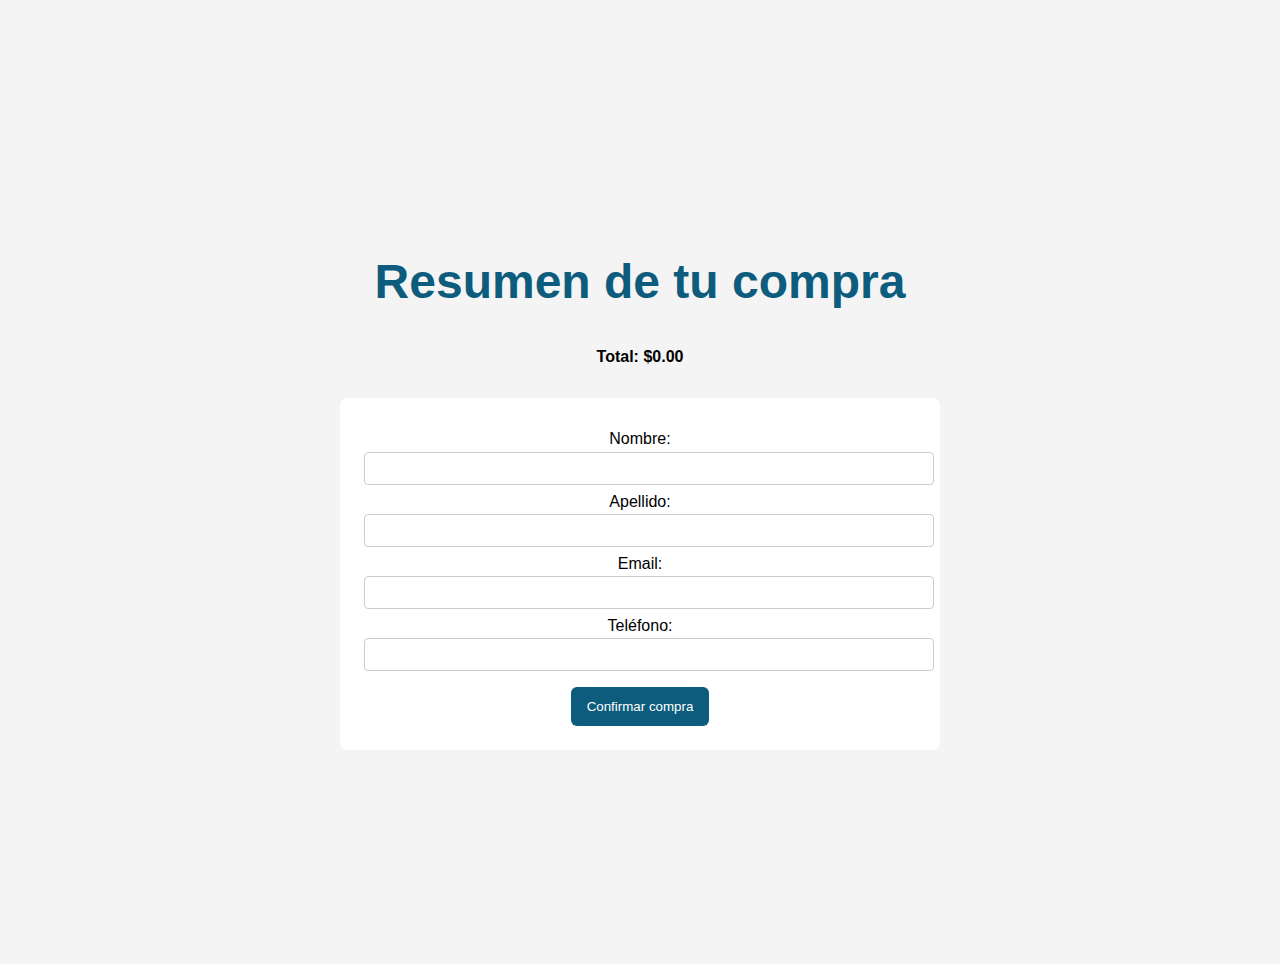
<file: resumen.html>
<!DOCTYPE html>
<html lang="es">
<head>
  <meta charset="UTF-8">
  <title>Órden de Compra</title>
  <style>
    body {
      font-family: Arial, sans-serif;
      padding: 2rem;
      background: #f4f4f4;
      display: flex;
      justify-content: center;
      align-items: center;
      min-height: 100vh;
      margin: 0;
    }

    .contenedor {
      text-align: center;
      max-width: 600px;
      width: 100%;
    }

    h2 {
      color: #0d5c7d;
      font-size: 3rem;
    }

    ul {
      list-style: none;
      padding: 0;
    }

    li {
      margin-bottom: 0.5rem;
    }

    .total {
      font-weight: bold;
      margin-top: 1rem;
    }

    form {
      margin-top: 2rem;
      background: white;
      padding: 1.5rem;
      border-radius: 8px;
    }

    label {
      display: block;
      margin: 0.5rem 0 0.2rem;
    }

    input {
      width: 100%;
      padding: 0.5rem;
      border-radius: 4px;
      border: 1px solid #ccc;
    }

    button {
      background-color: #0d5c7d;
      color: white;
      border: none;
      padding: 0.75rem 1rem;
      border-radius: 6px;
      margin-top: 1rem;
      cursor: pointer;
    }

    button:hover {
      background-color: #09425e;
    }
  </style>
</head>
<body>
  <div class="contenedor">
    <h2>Resumen de tu compra</h2>
    <ul id="resumen-compra"></ul>
    <p class="total">Total: $<span id="total-compra">0</span></p>

    <form action=""https://formspree.io/f/xnnzqdrk" method="POST">
      <input type="hidden" name="detalle_compra" id="detalle-compra">
      <input type="hidden" name="total" id="total-hidden">
      
      <label for="nombre">Nombre:</label>
      <input type="text" name="nombre" required>

      <label for="apellido">Apellido:</label>
      <input type="text" name="apellido" required>

      <label for="email">Email:</label>
      <input type="email" name="email" required>

      <label for="telefono">Teléfono:</label>
      <input type="tel" name="telefono" required>

      <button type="submit">Confirmar compra</button>
    </form>
  </div>

  <script>
    const productos = JSON.parse(sessionStorage.getItem('productos')) || [];
    const total = sessionStorage.getItem('total') || "0.00";
    const cantidad = sessionStorage.getItem('cantidadTotal') || "0";
    const resumen = document.getElementById('resumen-compra');
    const detalleCompra = [];

    productos.forEach(p => { 
      const li = document.createElement('li');
      li.textContent = `${p.nombre} (x${p.cantidad}) - $${parseFloat(p.precio).toFixed(2)}`;
      resumen.appendChild(li);
      detalleCompra.push(`${p.nombre} (x${p.cantidad}) - $${parseFloat(p.precio).toFixed(2)}`);
    });

    document.getElementById('total-compra').textContent = parseFloat(total).toFixed(2);
    document.getElementById('cantidad-total').textContent = cantidad;
    document.getElementById('resumen-compra').value = detalleCompra.join(', ');
    document.getElementById('total-hidden').value = parseFloat(total).toFixed(2);
  </script>

</body>
</html>
</file>
